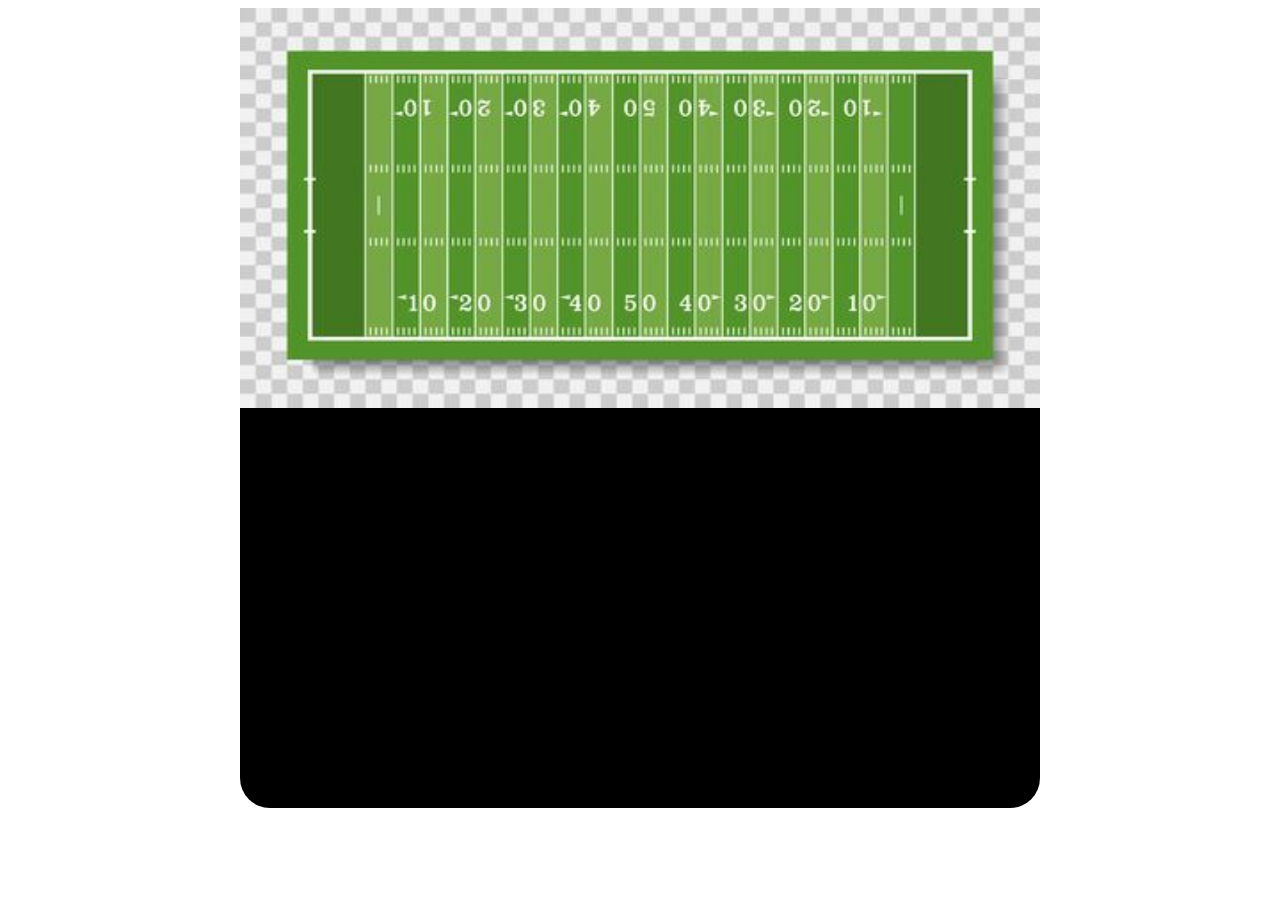
<file: American Football game/index.html>
<!DOCTYPE html>
<html lang="en">
<head>
    <meta charset="UTF-8">
    <meta name="viewport" content="width=device-width, initial-scale=1.0">
    <title>Footabll Game</title>
</head>
<body>
    <section class="background" style="width: 800px; background-color: black; height: 800px; justify-self: center; border-radius: 30px;">
        <div class="greenField"> 
            <img src="FootbalField.jpg" style=" width: 800px; height: 400px; text-align: end;">
        </div>

        <div class="Sky"> 

        </div>

        <div class="sideStadium"> 

        </div>
    </section>
    
</body>
</html>
</file>
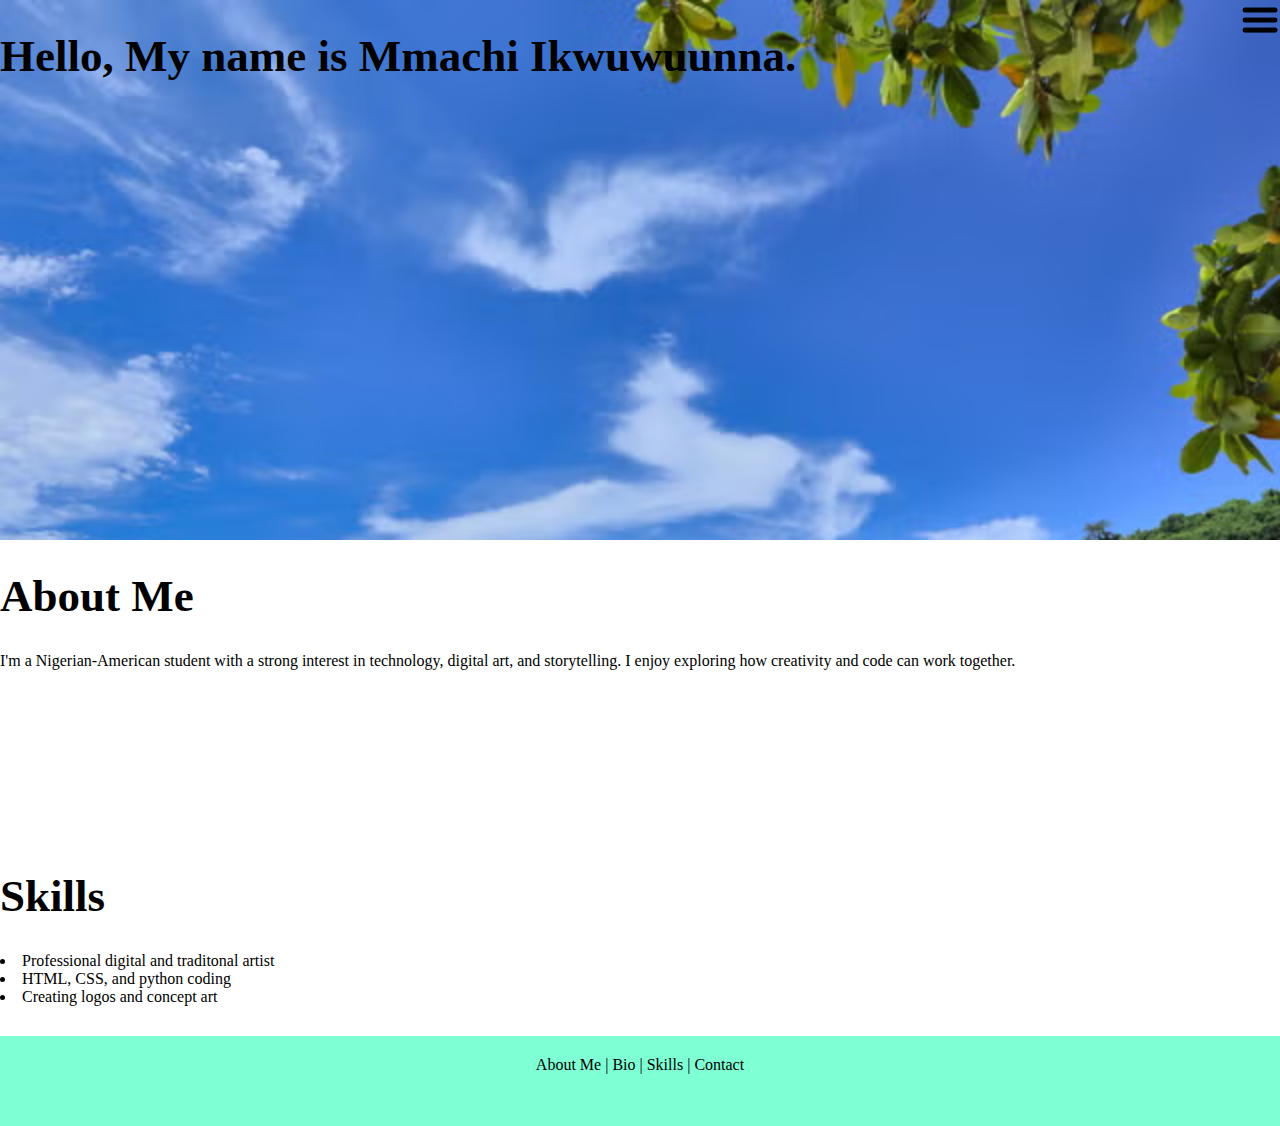
<file: JReid InDeed Portfolio/MyPortfolio.html>
<!DOCTYPE >
<html>
<head>
    <meta charset="UTF-8" />
    <meta name="viewport" content="width=device-width, initial-scale=1.0">
    <title>Mmachi's Portfolio</title>
    <link rel="stylesheet" href="portfoliostyle.css">
    <style>

    </style>
</head>
<body>
    <section class="pictureHeader"> 
        <h1> Hello, My name is Mmachi Ikwuwuunna.</h1>
        <img class="hamburgerAccess" src="image.png">

    </section>
    
    <div class="bioSection"> 
        <h1> About Me </h1>

        <p> I'm a Nigerian-American student with a strong interest in technology, digital art, and storytelling. I enjoy exploring how creativity and code can work together.</p>

    </div>
    <div class="skills"> 
        <h1> 
        Skills 
        </h1>
        <li> Professional digital and traditonal artist</li>
        <li> HTML, CSS, and python coding </li>
        <li> Creating logos and concept art</li>
    </div>
    <div class="buttonAccess">
       <span > About Me </span> |<span > Bio </span>| <span > Skills</span> | <span > Contact <span>
    </div>
</body>
</html>
</file>
<file: JReid InDeed Portfolio/portfoliostyle.css>
body{
    margin: 0px; 
    padding: 0px;
    border-width: 10px;
    

}

.pictureHeader{
    display: inline-flex;
    height:60%; 
    width: 100%;
    background-image: url(champagne-beach-espiritu-santo-island-vanuatu-royalty-free-image-1655672510.avif);
    background-size: 100%;
   
}

.hamburgerAccess{

    width: 40px;
    height: 40px; 
  
    position: absolute;
    top:0px; 
    right:0px;  
}
.hamburgerAccess:hover{
    cursor: pointer;
}


h1{
    font-size: 45px;
    font-family: 'Times New Roman';
}
.bioSection{
    height:30%;
}
.buttonAccess {
   margin-top: 30px;
   background-color: aquamarine;
   height: 50px;
   text-align: center;
   padding: 20px;
}
span:hover{
    color: blue; 
    cursor: pointer;
}

div:hover { 
 box-shadow: 9px 10px 10px rgb(78, 74, 74) ;
    opacity: 80%;
}

div {
    
    border-color: black;
}
</file>
